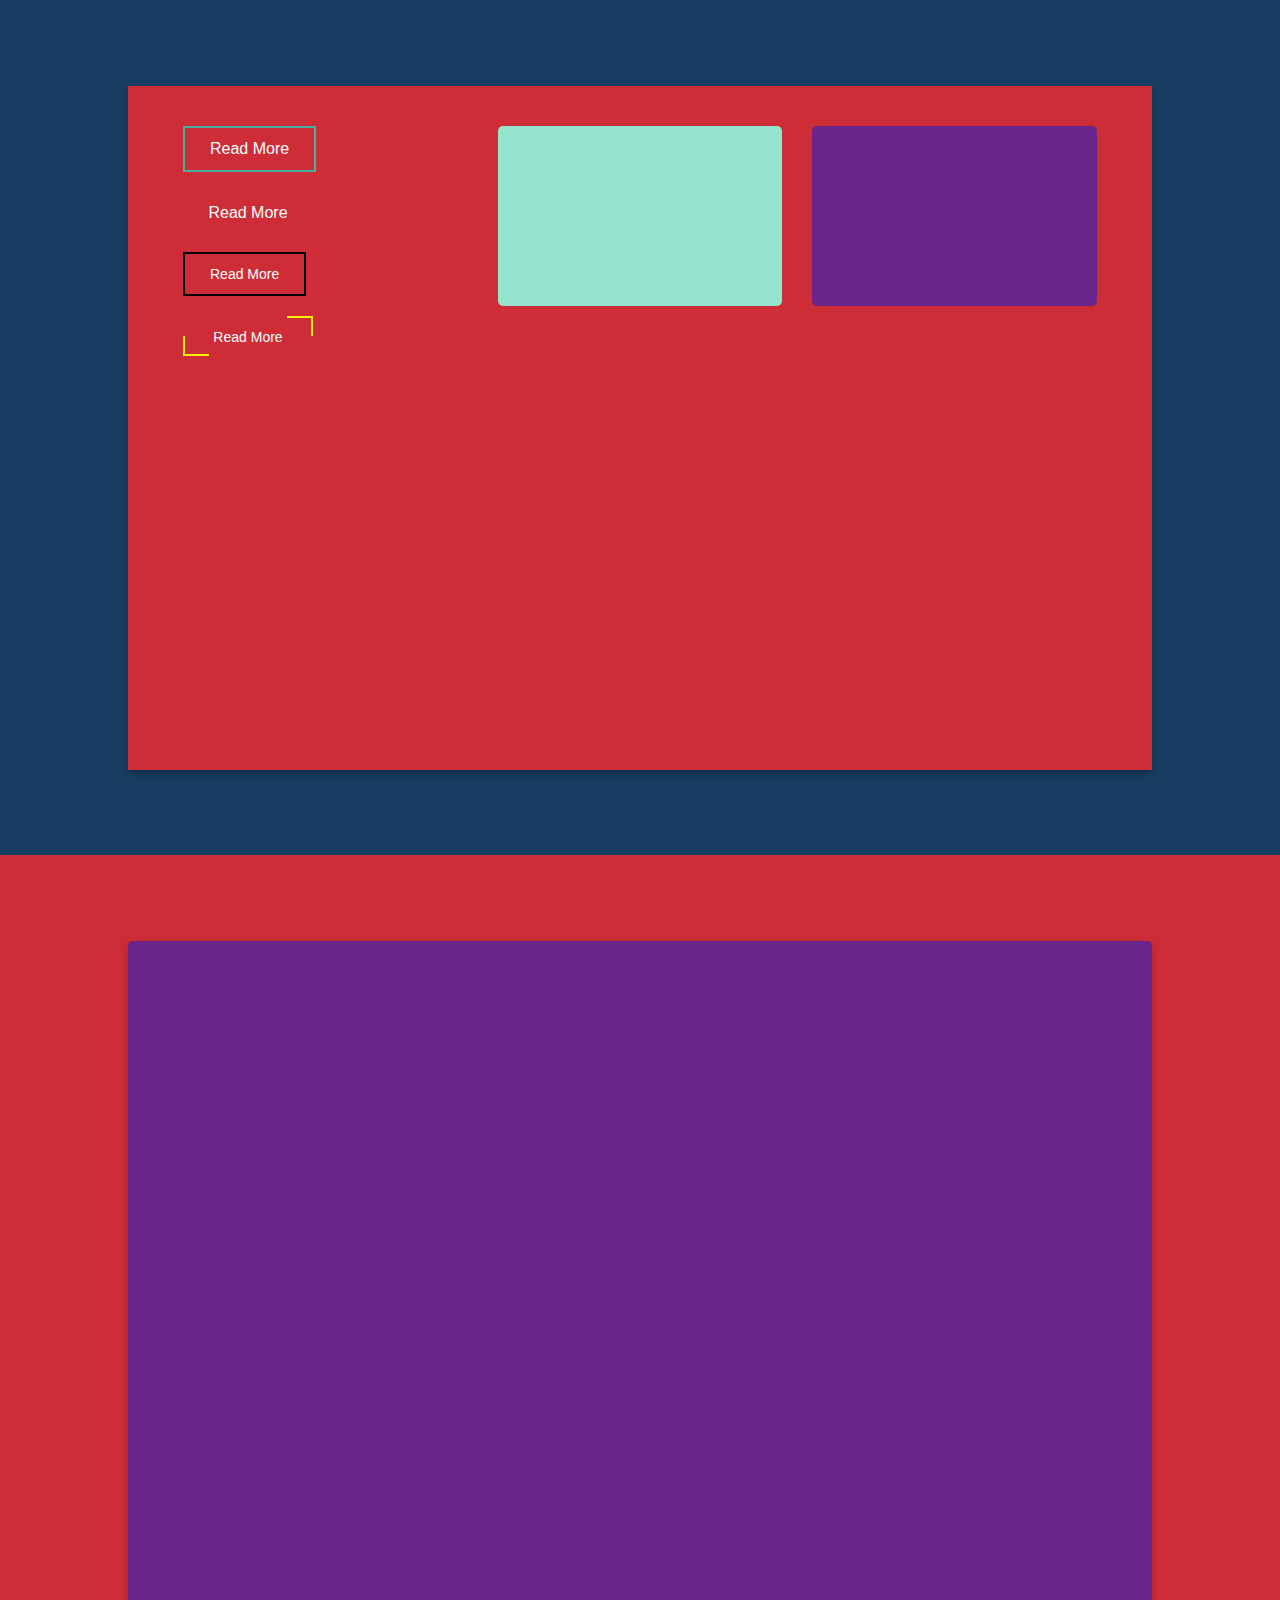
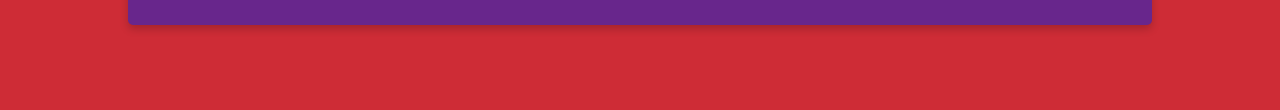
<file: index.html>
<!DOCTYPE html>
<html lang="en">
<head>
	<meta charset="UTF-8">
	<title>Govnet Test</title>
    <link rel="stylesheet" href="style.css">
    <!-- Latest compiled and minified CSS -->
<link rel="stylesheet" href="https://maxcdn.bootstrapcdn.com/bootstrap/3.3.7/css/bootstrap.min.css" integrity="sha384-BVYiiSIFeK1dGmJRAkycuHAHRg32OmUcww7on3RYdg4Va+PmSTsz/K68vbdEjh4u" crossorigin="anonymous">
</head>

<body>
	<div id="container">
		<div class="inside1">
		    <div class="col-md-4">
		          <button class="custom-btn btn-1 grow">Read More</button><br><br>
		          <button class="custom-btn btn-2"><span>Read More</span></button><br><br>
		          <button class="custom-btn btn-3">Read More</button><br><br>
		          <button class="custom-btn btn-4"><span>Read More</span></button>
		          
		    </div>

		    <div class="col-md-4 ">
		        <div class="inside1-2 grow teal"></div>
		    </div>
		    <div class="col-md-4">
		       <div class="inside1-2 shrink purple"></div>
		    </div>
			
		</div>
	</div>
	<div id="container2" class="">
		<div class="inside2"></div>
	</div>
</body>
</html>
</file>
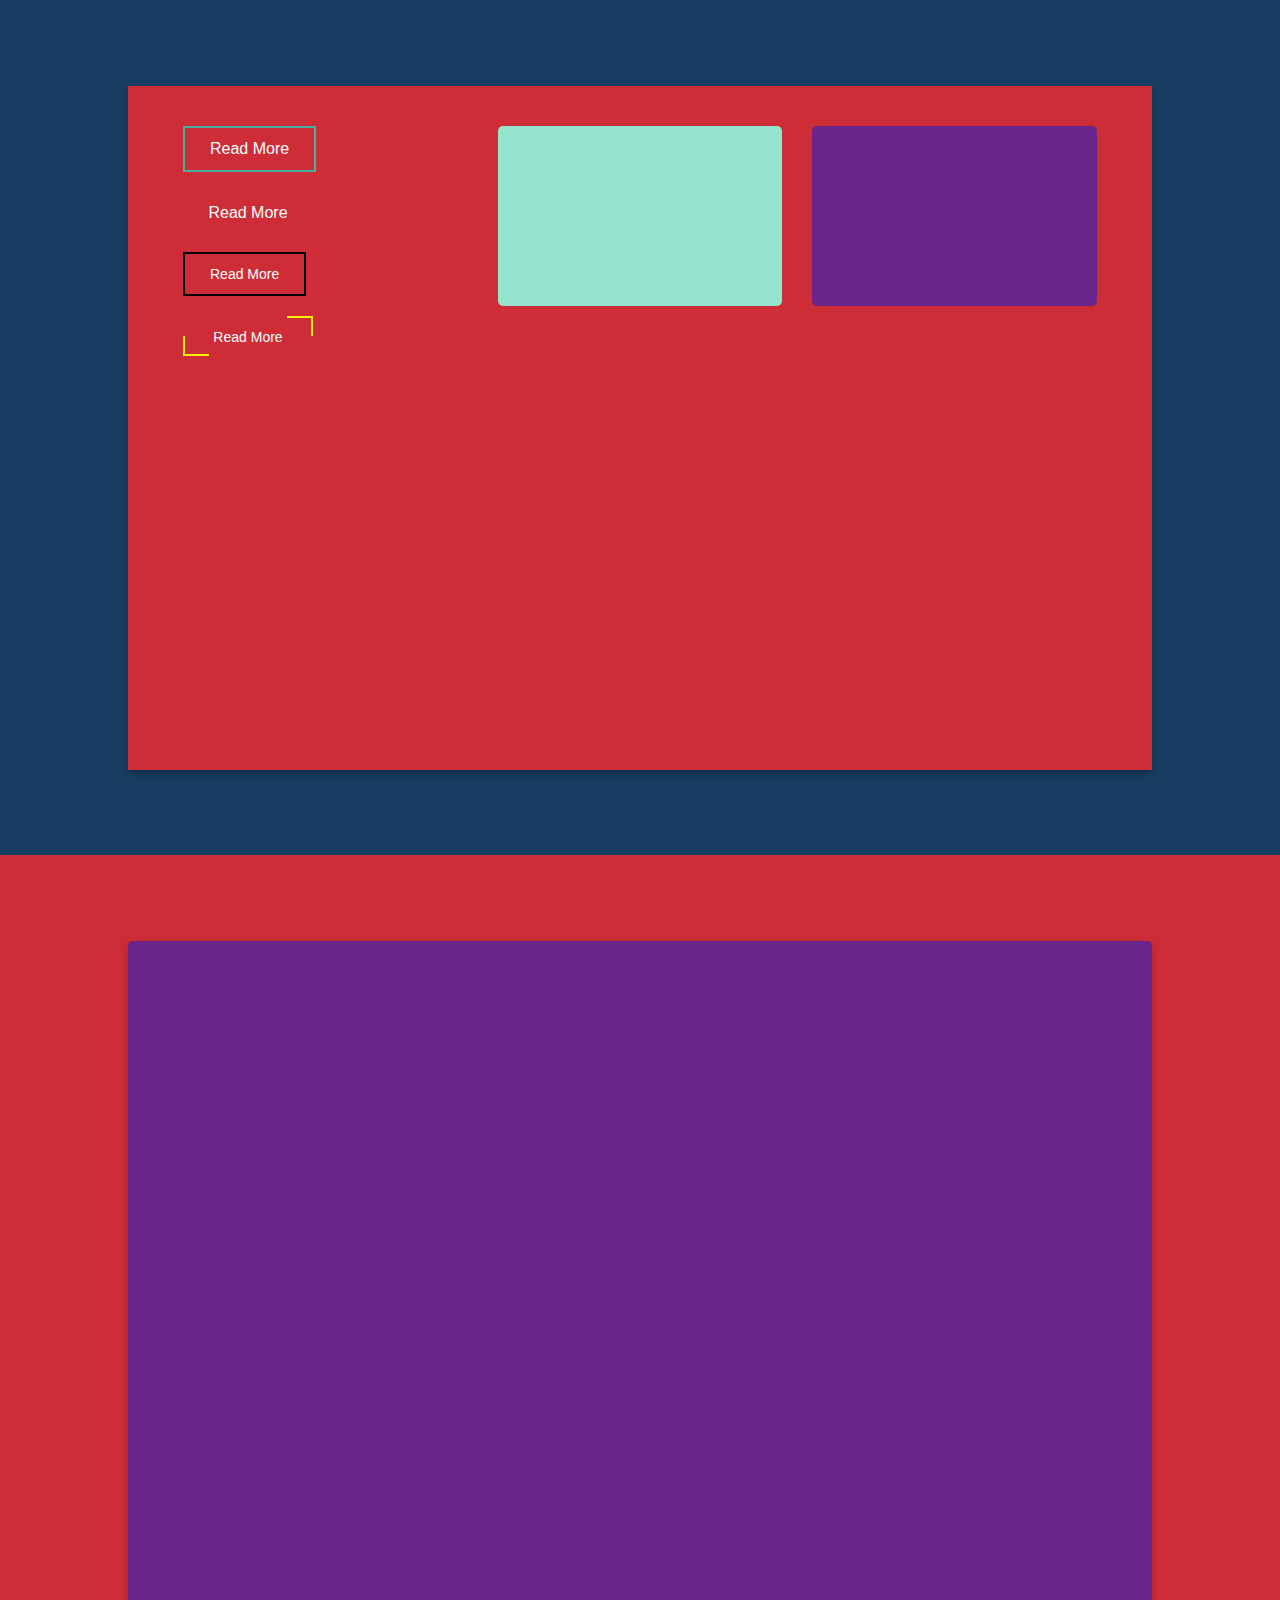
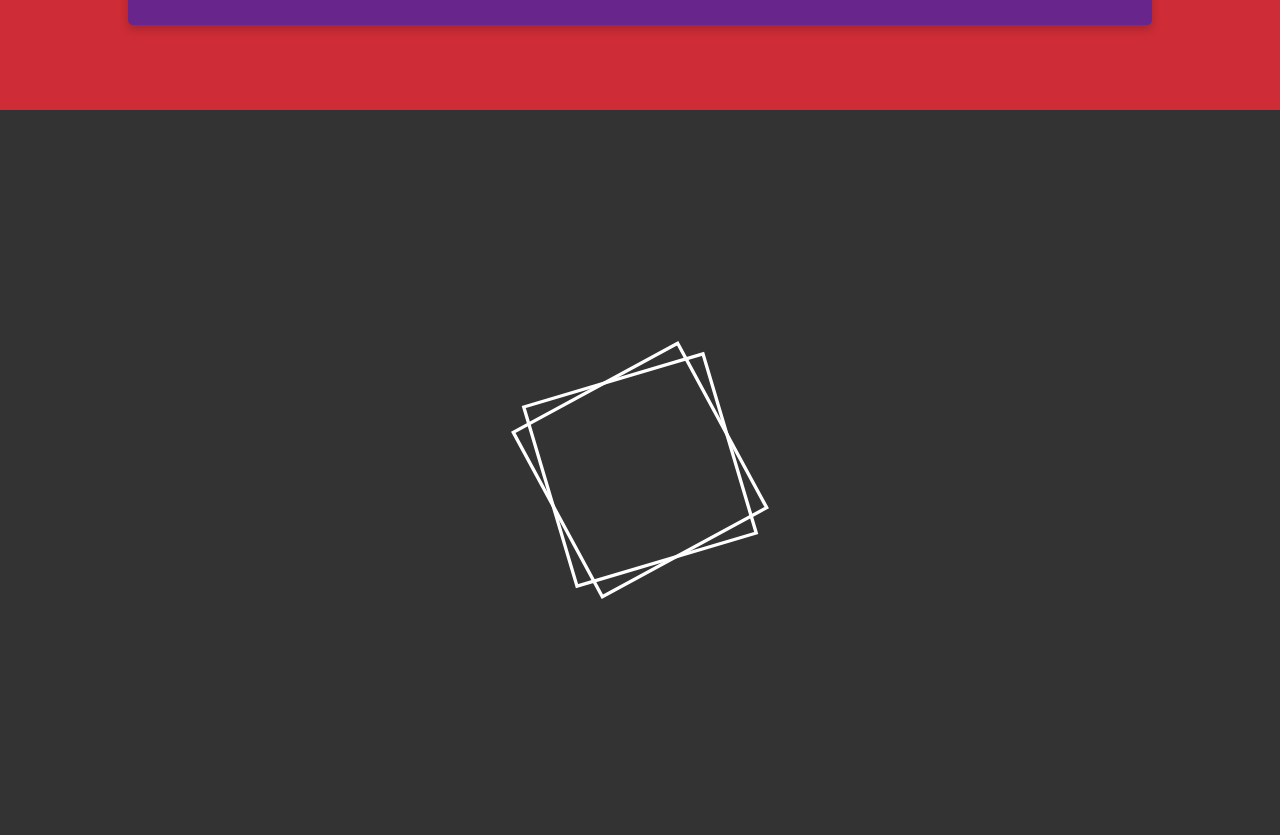
<file: Bodymovin Demo/index.html>
<!DOCTYPE html>
<html lang="en">
<head>
	<meta charset="UTF-8">
	<title>Govnet Test</title>
    <link rel="stylesheet" href="style.css">
    <!-- Latest compiled and minified CSS -->
<link rel="stylesheet" href="https://maxcdn.bootstrapcdn.com/bootstrap/3.3.7/css/bootstrap.min.css" integrity="sha384-BVYiiSIFeK1dGmJRAkycuHAHRg32OmUcww7on3RYdg4Va+PmSTsz/K68vbdEjh4u" crossorigin="anonymous">
     <script src="js/bodymovin.min.js"></script>

     <style>#bodymovin{
            background-color:#333333;
            width:100%;
            height:100%;
            display:block;
            overflow: hidden;
            transform: translate3d(0,0,0);
            margin: auto;
            opacity: 1;
        }</style>

</head>

<body>
	<div id="container">
		<div class="inside1">
		    <div class="col-md-4">
		          <button class="custom-btn btn-1 grow">Read More</button><br><br>
		          <button class="custom-btn btn-2"><span>Read More</span></button><br><br>
		          <button class="custom-btn btn-3">Read More</button><br><br>
		          <button class="custom-btn btn-4"><span>Read More</span></button>
		          
		    </div>

		    <div class="col-md-4 ">
		        <div class="inside1-2 grow teal"></div>
		    </div>
		    <div class="col-md-4">
		       <div class="inside1-2 shrink purple"></div>
		    </div>
			
		</div>
	</div>
	<div id="container2" class="">
		<div class="inside2" id="">
			
		</div>
	</div>

	<div id="bodymovin" class="">
		
	</div>


	<script>

     var anim;
    var animData = {
        container: document.getElementById('bodymovin'),
        renderer: 'svg',
        loop: true,
        autoplay: true,
        autoloadSegments: true,
        rendererSettings: {
        progressiveLoad:false
        },
        path: 'data.json'
    };
    anim = bodymovin.loadAnimation(animData);
</script>
</body>
</html>
</file>
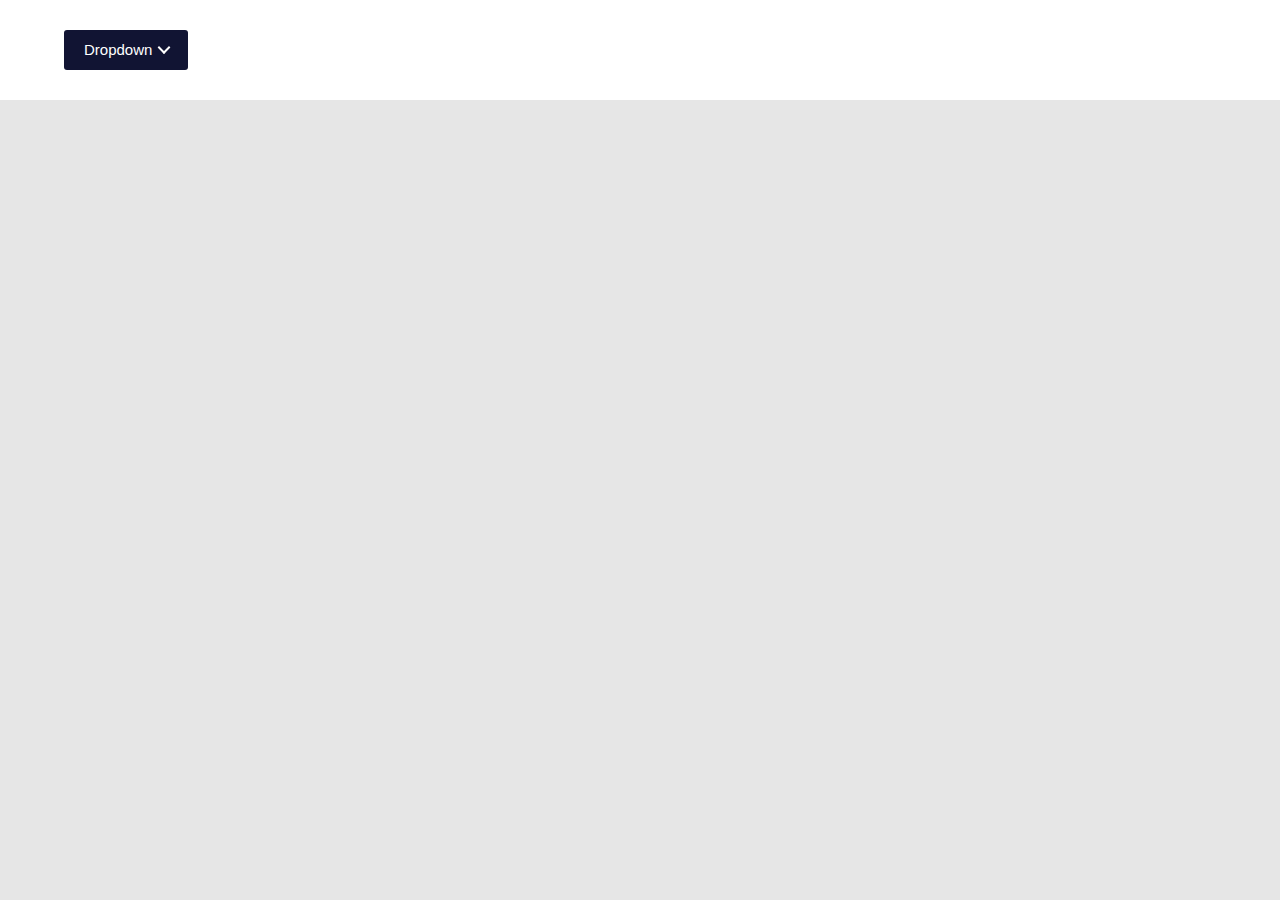
<file: mega-dropdown/index.html>
<!doctype html>
<html lang="en" class="no-js">
<head>
	<meta charset="UTF-8">
	<meta name="viewport" content="width=device-width, initial-scale=1">

	<link rel="stylesheet" href="css/reset.css"> <!-- CSS reset -->
	<link rel="stylesheet" href="css/style.css"> <!-- Resource style -->
	<script src="js/modernizr.js"></script> <!-- Modernizr -->
  	
	<title>Mega Dropdown | CodyHouse</title>
</head>
<body>
	<header>
		<div class="cd-dropdown-wrapper">
			<a class="cd-dropdown-trigger" href="#0">Dropdown</a>
			<nav class="cd-dropdown">
				<h2>Title</h2>
				<a href="#0" class="cd-close">Close</a>
				<ul class="cd-dropdown-content">
					<li>
						<form class="cd-search">
							<input type="search" placeholder="Search...">
						</form>
					</li>
					<li class="has-children">
						<a href="http://codyhouse.co/?p=748">Clothing</a>

						<ul class="cd-secondary-dropdown is-hidden">
							<li class="go-back"><a href="#0">Menu</a></li>
							<li class="see-all"><a href="http://codyhouse.co/?p=748">All Clothing</a></li>
							<li class="has-children">
								<a href="http://codyhouse.co/?p=748">Accessories</a>

								<ul class="is-hidden">
									<li class="go-back"><a href="#0">Clothing</a></li>
									<li class="see-all"><a href="http://codyhouse.co/?p=748">All Accessories</a></li>
									<li class="has-children">
										<a href="#0">Beanies</a>

										<ul class="is-hidden">
											<li class="go-back"><a href="#0">Accessories</a></li>
											<li class="see-all"><a href="http://codyhouse.co/?p=748">All Benies</a></li>
											<li><a href="http://codyhouse.co/?p=748">Caps &amp; Hats</a></li>
											<li><a href="http://codyhouse.co/?p=748">Gifts</a></li>
											<li><a href="http://codyhouse.co/?p=748">Scarves &amp; Snoods</a></li>
										</ul>
									</li>
									<li class="has-children">
										<a href="#0">Caps &amp; Hats</a>

										<ul class="is-hidden">
											<li class="go-back"><a href="#0">Accessories</a></li>
											<li class="see-all"><a href="http://codyhouse.co/?p=748">All Caps &amp; Hats</a></li>
											<li><a href="http://codyhouse.co/?p=748">Beanies</a></li>
											<li><a href="http://codyhouse.co/?p=748">Caps</a></li>
											<li><a href="http://codyhouse.co/?p=748">Hats</a></li>
										</ul>
									</li>
									<li><a href="http://codyhouse.co/?p=748">Glasses</a></li>
									<li><a href="http://codyhouse.co/?p=748">Gloves</a></li>
									<li><a href="http://codyhouse.co/?p=748">Jewellery</a></li>
									<li><a href="http://codyhouse.co/?p=748">Scarves</a></li>
								</ul>
							</li>

							<li class="has-children">
								<a href="http://codyhouse.co/?p=748">Bottoms</a>

								<ul class="is-hidden">
									<li class="go-back"><a href="#0">Clothing</a></li>
									<li class="see-all"><a href="http://codyhouse.co/?p=748">All Bottoms</a></li>
									<li><a href="http://codyhouse.co/?p=748">Casual Trousers</a></li>
									<li class="has-children">
										<a href="#0">Jeans</a>

										<ul class="is-hidden">
											<li class="go-back"><a href="#0">Bottoms</a></li>
											<li class="see-all"><a href="http://codyhouse.co/?p=748">All Jeans</a></li>
											<li><a href="http://codyhouse.co/?p=748">Ripped</a></li>
											<li><a href="http://codyhouse.co/?p=748">Skinny</a></li>
											<li><a href="http://codyhouse.co/?p=748">Slim</a></li>
											<li><a href="http://codyhouse.co/?p=748">Straight</a></li>
										</ul>
									</li>
									<li><a href="#0">Leggings</a></li>
									<li><a href="#0">Shorts</a></li>
								</ul>
							</li>

							<li class="has-children">
								<a href="http://codyhouse.co/?p=748">Jackets</a>

								<ul class="is-hidden">
									<li class="go-back"><a href="#0">Clothing</a></li>
									<li class="see-all"><a href="http://codyhouse.co/?p=748">All Jackets</a></li>
									<li><a href="http://codyhouse.co/?p=748">Blazers</a></li>
									<li><a href="http://codyhouse.co/?p=748">Bomber jackets</a></li>
									<li><a href="http://codyhouse.co/?p=748">Denim Jackets</a></li>
									<li><a href="http://codyhouse.co/?p=748">Duffle Coats</a></li>
									<li><a href="http://codyhouse.co/?p=748">Leather Jackets</a></li>
									<li><a href="http://codyhouse.co/?p=748">Parkas</a></li>
								</ul>
							</li>

							<li class="has-children">
								<a href="http://codyhouse.co/?p=748">Tops</a>

								<ul class="is-hidden">
									<li class="go-back"><a href="#0">Clothing</a></li>
									<li class="see-all"><a href="http://codyhouse.co/?p=748">All Tops</a></li>
									<li><a href="http://codyhouse.co/?p=748">Cardigans</a></li>
									<li><a href="http://codyhouse.co/?p=748">Coats</a></li>
									<li><a href="http://codyhouse.co/?p=748">Polo Shirts</a></li>
									<li><a href="http://codyhouse.co/?p=748">Shirts</a></li>
									<li class="has-children">
										<a href="#0">T-Shirts</a>

										<ul class="is-hidden">
											<li class="go-back"><a href="#0">Tops</a></li>
											<li class="see-all"><a href="http://codyhouse.co/?p=748">All T-shirts</a></li>
											<li><a href="http://codyhouse.co/?p=748">Plain</a></li>
											<li><a href="http://codyhouse.co/?p=748">Print</a></li>
											<li><a href="http://codyhouse.co/?p=748">Striped</a></li>
											<li><a href="http://codyhouse.co/?p=748">Long sleeved</a></li>
										</ul>
									</li>
									<li><a href="http://codyhouse.co/?p=748">Vests</a></li>
								</ul>
							</li>
						</ul> <!-- .cd-secondary-dropdown -->
					</li> <!-- .has-children -->

					<li class="has-children">
						<a href="http://codyhouse.co/?p=748">Gallery</a>

						<ul class="cd-dropdown-gallery is-hidden">
							<li class="go-back"><a href="#0">Menu</a></li>
							<li class="see-all"><a href="http://codyhouse.co/?p=748">Browse Gallery</a></li>
							<li>
								<a class="cd-dropdown-item" href="http://codyhouse.co/?p=748">
									<img src="img/img.png" alt="Product Image">
									<h3>Product #1</h3>
								</a>
							</li>

							<li>
								<a class="cd-dropdown-item" href="http://codyhouse.co/?p=748">
									<img src="img/img.png" alt="Product Image">
									<h3>Product #2</h3>
								</a>
							</li>

							<li>
								<a class="cd-dropdown-item" href="http://codyhouse.co/?p=748">
									<img src="img/img.png" alt="Product Image">
									<h3>Product #3</h3>
								</a>
							</li>

							<li>
								<a class="cd-dropdown-item" href="http://codyhouse.co/?p=748">
									<img src="img/img.png" alt="Product Image">
									<h3>Product #4</h3>
								</a>
							</li>
						</ul> <!-- .cd-dropdown-gallery -->
					</li> <!-- .has-children -->

					<li class="has-children">
						<a href="http://codyhouse.co/?p=748">Services</a>
						<ul class="cd-dropdown-icons is-hidden">
							<li class="go-back"><a href="#0">Menu</a></li>
							<li class="see-all"><a href="http://codyhouse.co/?p=748">Browse Services</a></li>
							<li>
								<a class="cd-dropdown-item item-1" href="http://codyhouse.co/?p=748">
									<h3>Service #1</h3>
									<p>This is the item description</p>
								</a>
							</li>

							<li>
								<a class="cd-dropdown-item item-2" href="http://codyhouse.co/?p=748">
									<h3>Service #2</h3>
									<p>This is the item description</p>
								</a>
							</li>

							<li>
								<a class="cd-dropdown-item item-3" href="http://codyhouse.co/?p=748">
									<h3>Service #3</h3>
									<p>This is the item description</p>
								</a>
							</li>

							<li>
								<a class="cd-dropdown-item item-4" href="http://codyhouse.co/?p=748">
									<h3>Service #4</h3>
									<p>This is the item description</p>
								</a>
							</li>

							<li>
								<a class="cd-dropdown-item item-5" href="http://codyhouse.co/?p=748">
									<h3>Service #5</h3>
									<p>This is the item description</p>
								</a>
							</li>

							<li>
								<a class="cd-dropdown-item item-6" href="http://codyhouse.co/?p=748">
									<h3>Service #6</h3>
									<p>This is the item description</p>
								</a>
							</li>

							<li>
								<a class="cd-dropdown-item item-7" href="http://codyhouse.co/?p=748">
									<h3>Service #7</h3>
									<p>This is the item description</p>
								</a>
							</li>

							<li>
								<a class="cd-dropdown-item item-8" href="http://codyhouse.co/?p=748">
									<h3>Service #8</h3>
									<p>This is the item description</p>
								</a>
							</li>

							<li>
								<a class="cd-dropdown-item item-9" href="http://codyhouse.co/?p=748">
									<h3>Service #9</h3>
									<p>This is the item description</p>
								</a>
							</li>

							<li>
								<a class="cd-dropdown-item item-10" href="http://codyhouse.co/?p=748">
									<h3>Service #10</h3>
									<p>This is the item description</p>
								</a>
							</li>

							<li>
								<a class="cd-dropdown-item item-11" href="http://codyhouse.co/?p=748">
									<h3>Service #11</h3>
									<p>This is the item description</p>
								</a>
							</li>

							<li>
								<a class="cd-dropdown-item item-12" href="http://codyhouse.co/?p=748">
									<h3>Service #12</h3>
									<p>This is the item description</p>
								</a>
							</li>

						</ul> <!-- .cd-dropdown-icons -->
					</li> <!-- .has-children -->

					<li class="cd-divider">Divider</li>

					<li><a href="http://codyhouse.co/?p=748">Page 1</a></li>
					<li><a href="http://codyhouse.co/?p=748">Page 2</a></li>
					<li><a href="http://codyhouse.co/?p=748">Page 3</a></li>
				</ul> <!-- .cd-dropdown-content -->
			</nav> <!-- .cd-dropdown -->
		</div> <!-- .cd-dropdown-wrapper -->
	</header>

	<main class="cd-main-content">
		<!-- your content here -->
	</main>
	
<script src="js/jquery-2.1.1.js"></script>
<script src="js/jquery.menu-aim.js"></script> <!-- menu aim -->
<script src="js/main.js"></script> <!-- Resource jQuery -->
</body>
</html>
</file>
<file: style.css>
body, html{
			  margin:0;
			  /*width:100%;
			  height:100%;*/
			  background-color:#333;
				}

		    .purple{
              background-color: #68268c;
			}
			.teal{
				background-color: #96e4ce;
			}

			#container{
			  width: 100vw;
			  height:95vh;
			  overflow: hidden;
			  cursor: pointer;
			  background-color:#183f63;
			  position: relative;

			}
			#container2{
			    width: 100vw;
			  height:95vh;
			  overflow: hidden;
			  cursor: pointer;
			  background-color:#ce2c36;
			  position: relative;
			}
			.inside1{
				width: 80%;
				height: 80%;
				background-color: #ce2c36;
				position: absolute;
				  top: 50%;
				  left: 50%;
				  transform: translate(-50%, -50%);
				  padding:40px;
				  box-shadow: 0 4px 8px 0 rgba(0,0,0,0.3);
                 transition: 0.3s;
			}
			.inside1-2{
				text-align: center;
				height: 20vh;
				border-radius: 5px;
			}
			
			.inside2{
				width: 80%;
				height: 80%;
				background-color: #68268c;
				position: absolute;
				  top: 50%;
				  left: 50%;
				  transform: translate(-50%, -50%);
				  box-shadow: 0 4px 8px 0 rgba(0,0,0,0.2);
               transition: 0.3s;
               border-radius: 5px;
			}


		


           .grow { transition: all .2s ease-in-out; }
           .grow:hover { transform: scale(1.1); }
           .shrink { transition: all .2s ease-in-out; }
           .shrink:hover{transform: scale(0.9); }


          .btn_ctn{
				position: absolute;
				  top: 50%;
				  left: 50%;
				  transform: translate(-50%, -50%);
			}










	       
			.custom-btn {
				  padding: 10px 25px;
				  font-family: 'Roboto', sans-serif;
				  font-weight: 500;
				  background: transparent;
				  outline: none !important;
				  cursor: pointer;
				  transition: all 0.3s ease;
				  position: relative;
				  display: inline-block;
				  color: #fff;
				}

				.btn-2 {
				  width: 130px;
				  height: 40px;
				  line-height: 42px;
				  padding: 0;
				  border: none;
				}
				.btn-2 span {
				  position: relative;
				  display: block;
				  width: 100%;
				  height: 100%;
				  font-size: 16px;
				}
				.btn-2:before, .btn-2:after {
				  position: absolute;
				  content: "";
				  right: 0;
				  top: 0;
				  background: #0c2044;
				  transition: all 0.3s ease;
				}
				.btn-2:before {
				  height: 0%;
				  width: 2px;
				}
				.btn-2:after {
				  width: 0%;
				  height: 2px;
				}
				.btn-2:hover:before {height: 100%;}
				.btn-2:hover:after {width: 100%;}
				.btn-2 span:before, .btn-2 span:after {
				  position: absolute;
				  content: "";
				  left: 0;
				  bottom: 0;
				  background: #0c2044;
				  transition: all 0.3s ease;
				}
				.btn-2 span:before {
				  width: 2px;
				  height: 0%;
				}
				.btn-2 span:after {
				  width: 0%;
				  height: 2px;
				}
				.btn-2 span:hover:before {height: 100%;}
				.btn-2 span:hover:after {width: 100%;}

				.btn-1 {border: 2.5px solid #45b19e;font-size: 16px; transition: all 0.5s ease;}
				.btn-1:hover {
				  background: #45b19e;
				  color: #fff;
				}
				.btn-1:active {top: 2px;}


				/**** BTN No. 4 ****/
					.btn-4 {
					  width: 130px;
					  height: 40px;
					  line-height: 42px;
					  padding: 0;
					  border: none;
					}
					.btn-4 span {
					  position: relative;
					  display: block;
					  width: 100%;
					  height: 100%;
					}
					.btn-4:before, .btn-4:after {
					  position: absolute;
					  content: "";
					  right: 0;
					  top: 0;
					  background: #fff200;
					  transition: all 0.3s ease;
					}
					.btn-4:before {
					  height: 50%;
					  width: 2px;
					}
					.btn-4:after {
					  width: 20%;
					  height: 2px;
					}
					.btn-4:hover:before {height: 100%;}
					.btn-4:hover:after {width: 100%;}
					.btn-4 span:before, .btn-4 span:after {
					  position: absolute;
					  content: "";
					  left: 0;
					  bottom: 0;
					  background: #fff200;
					  transition: all 0.3s ease;
					}
					.btn-4 span:before {
					  width: 2px;
					  height: 50%;
					}
					.btn-4 span:after {
					  width: 20%;
					  height: 2px;
					}
					.btn-4 span:hover:before {height: 100%;}
					.btn-4 span:hover:after {width: 100%;}


					.btn-3 {
					  border: 2px solid #000;
					  z-index: 1;
					}
					.btn-3:after {
					  position: absolute;
					  content: "";
					  width: 100%;
					  height: 0;
					  bottom: 0;
					  left: 0;
					  z-index: -1;
					  background: #4745d1;
					  transition: all 0.3s ease;
					}
					.btn-3:hover {
					  color: #fff;
					}
					.btn-3:hover:after {
					  top: 0;
					  height: 100%;
					}
					.btn-3:active {top: 2px;}
</file>
<file: Bodymovin Demo/style.css>
body, html{
			  margin:0;
			  /*width:100%;
			  height:100%;*/
			  background-color:#333;
				}

		    .purple{
              background-color: #68268c;
			}
			.teal{
				background-color: #96e4ce;
			}

			#container{
			  width: 100vw;
			  height:95vh;
			  overflow: hidden;
			  cursor: pointer;
			  background-color:#183f63;
			  position: relative;

			}
			#container2{
			    width: 100vw;
			  height:95vh;
			  overflow: hidden;
			  cursor: pointer;
			  background-color:#ce2c36;
			  position: relative;
			}
			.inside1{
				width: 80%;
				height: 80%;
				background-color: #ce2c36;
				position: absolute;
				  top: 50%;
				  left: 50%;
				  transform: translate(-50%, -50%);
				  padding:40px;
				  box-shadow: 0 4px 8px 0 rgba(0,0,0,0.3);
                 transition: 0.3s;
			}
			.inside1-2{
				text-align: center;
				height: 20vh;
				border-radius: 5px;
			}
			
			.inside2{
				width: 80%;
				height: 80%;
				background-color: #68268c;
				position: absolute;
				  top: 50%;
				  left: 50%;
				  transform: translate(-50%, -50%);
				  box-shadow: 0 4px 8px 0 rgba(0,0,0,0.2);
               transition: 0.3s;
               border-radius: 5px;
			}


		


           .grow { transition: all .2s ease-in-out; }
           .grow:hover { transform: scale(1.1); }
           .shrink { transition: all .2s ease-in-out; }
           .shrink:hover{transform: scale(0.9); }


          .btn_ctn{
				position: absolute;
				  top: 50%;
				  left: 50%;
				  transform: translate(-50%, -50%);
			}










	       
			.custom-btn {
				  padding: 10px 25px;
				  font-family: 'Roboto', sans-serif;
				  font-weight: 500;
				  background: transparent;
				  outline: none !important;
				  cursor: pointer;
				  transition: all 0.3s ease;
				  position: relative;
				  display: inline-block;
				  color: #fff;
				}

				.btn-2 {
				  width: 130px;
				  height: 40px;
				  line-height: 42px;
				  padding: 0;
				  border: none;
				}
				.btn-2 span {
				  position: relative;
				  display: block;
				  width: 100%;
				  height: 100%;
				  font-size: 16px;
				}
				.btn-2:before, .btn-2:after {
				  position: absolute;
				  content: "";
				  right: 0;
				  top: 0;
				  background: #0c2044;
				  transition: all 0.3s ease;
				}
				.btn-2:before {
				  height: 0%;
				  width: 2px;
				}
				.btn-2:after {
				  width: 0%;
				  height: 2px;
				}
				.btn-2:hover:before {height: 100%;}
				.btn-2:hover:after {width: 100%;}
				.btn-2 span:before, .btn-2 span:after {
				  position: absolute;
				  content: "";
				  left: 0;
				  bottom: 0;
				  background: #0c2044;
				  transition: all 0.3s ease;
				}
				.btn-2 span:before {
				  width: 2px;
				  height: 0%;
				}
				.btn-2 span:after {
				  width: 0%;
				  height: 2px;
				}
				.btn-2 span:hover:before {height: 100%;}
				.btn-2 span:hover:after {width: 100%;}

				.btn-1 {border: 2.5px solid #45b19e;font-size: 16px; transition: all 0.5s ease;}
				.btn-1:hover {
				  background: #45b19e;
				  color: #fff;
				}
				.btn-1:active {top: 2px;}


				/**** BTN No. 4 ****/
					.btn-4 {
					  width: 130px;
					  height: 40px;
					  line-height: 42px;
					  padding: 0;
					  border: none;
					}
					.btn-4 span {
					  position: relative;
					  display: block;
					  width: 100%;
					  height: 100%;
					}
					.btn-4:before, .btn-4:after {
					  position: absolute;
					  content: "";
					  right: 0;
					  top: 0;
					  background: #fff200;
					  transition: all 0.3s ease;
					}
					.btn-4:before {
					  height: 50%;
					  width: 2px;
					}
					.btn-4:after {
					  width: 20%;
					  height: 2px;
					}
					.btn-4:hover:before {height: 100%;}
					.btn-4:hover:after {width: 100%;}
					.btn-4 span:before, .btn-4 span:after {
					  position: absolute;
					  content: "";
					  left: 0;
					  bottom: 0;
					  background: #fff200;
					  transition: all 0.3s ease;
					}
					.btn-4 span:before {
					  width: 2px;
					  height: 50%;
					}
					.btn-4 span:after {
					  width: 20%;
					  height: 2px;
					}
					.btn-4 span:hover:before {height: 100%;}
					.btn-4 span:hover:after {width: 100%;}


					.btn-3 {
					  border: 2px solid #000;
					  z-index: 1;
					}
					.btn-3:after {
					  position: absolute;
					  content: "";
					  width: 100%;
					  height: 0;
					  bottom: 0;
					  left: 0;
					  z-index: -1;
					  background: #4745d1;
					  transition: all 0.3s ease;
					}
					.btn-3:hover {
					  color: #fff;
					}
					.btn-3:hover:after {
					  top: 0;
					  height: 100%;
					}
					.btn-3:active {top: 2px;}
</file>
<file: mega-dropdown/css/style.css>
@charset "UTF-8";
/* -------------------------------- 

Primary style

-------------------------------- */
*, *::after, *::before {
  box-sizing: border-box;
}

html {
  font-size: 62.5%;
}

body {
  font-size: 1.6rem;
  font-family: sans-serif;
  color: #111433;
  background-color: #ffffff;
}

a {
  color: #3f8654;
  text-decoration: none;
}

img {
  max-width: 100%;
}

input {
  font-family: sans-serif;
  font-size: 1.6rem;
}

/* remove “X” from search input field */
input[type="search"]::-webkit-search-decoration,
input[type="search"]::-webkit-search-cancel-button,
input[type="search"]::-webkit-search-results-button,
input[type="search"]::-webkit-search-results-decoration {
  display: none;
}

input[type=text]::-ms-clear {
  display: none;
  width: 0;
  height: 0;
}

input[type=text]::-ms-reveal {
  display: none;
  width: 0;
  height: 0;
}

/* -------------------------------- 

Main Components 

-------------------------------- */
header {
  height: 100px;
  background: #ffffff;
}

.cd-dropdown-wrapper {
  display: inline-block;
  position: relative;
  height: 40px;
  margin: 30px 0 0 5%;
  -webkit-font-smoothing: antialiased;
  -moz-osx-font-smoothing: grayscale;
}

.cd-dropdown-trigger {
  display: block;
  position: relative;
  padding: 0 36px 0 20px;
  line-height: 40px;
  background-color: #111433;
  color: #ffffff;
  border-radius: 3px;
}
.no-touch .cd-dropdown-trigger:hover {
  background-color: #171b46;
}
.cd-dropdown-trigger::before, .cd-dropdown-trigger::after {
  /* this is the arrow inside the dropdown trigger*/
  content: '';
  position: absolute;
  top: 50%;
  margin-top: -1px;
  height: 2px;
  width: 9px;
  background: #ffffff;
  -webkit-backface-visibility: hidden;
  backface-visibility: hidden;
  -webkit-transition: width 0.3s, -webkit-transform 0.3s;
  -moz-transition: width 0.3s, -moz-transform 0.3s;
  transition: width 0.3s, transform 0.3s;
}
.cd-dropdown-trigger::before {
  right: 22px;
  -webkit-transform: rotate(45deg);
  -moz-transform: rotate(45deg);
  -ms-transform: rotate(45deg);
  -o-transform: rotate(45deg);
  transform: rotate(45deg);
}
.cd-dropdown-trigger::after {
  right: 17px;
  -webkit-transform: rotate(-45deg);
  -moz-transform: rotate(-45deg);
  -ms-transform: rotate(-45deg);
  -o-transform: rotate(-45deg);
  transform: rotate(-45deg);
}
@media only screen and (min-width: 1024px) {
  .cd-dropdown-trigger {
    font-size: 1.5rem;
  }
  .cd-dropdown-trigger.dropdown-is-active {
    background-color: #3f8654;
  }
  .no-touch .cd-dropdown-trigger.dropdown-is-active:hover {
    background-color: #47975f;
  }
  .cd-dropdown-trigger.dropdown-is-active::before, .cd-dropdown-trigger.dropdown-is-active::after {
    /* transform the arrow into a 'X' */
    width: 14px;
  }
  .cd-dropdown-trigger.dropdown-is-active::before {
    /* transform the arrow into a 'X' */
    -webkit-transform: translateX(5px) rotate(-45deg);
    -moz-transform: translateX(5px) rotate(-45deg);
    -ms-transform: translateX(5px) rotate(-45deg);
    -o-transform: translateX(5px) rotate(-45deg);
    transform: translateX(5px) rotate(-45deg);
  }
  .cd-dropdown-trigger.dropdown-is-active::after {
    /* transform the arrow into a 'X' */
    -webkit-transform: rotate(45deg);
    -moz-transform: rotate(45deg);
    -ms-transform: rotate(45deg);
    -o-transform: rotate(45deg);
    transform: rotate(45deg);
  }
}

.cd-dropdown h2,
.cd-dropdown-content a,
.cd-dropdown-content ul a {
  height: 50px;
  line-height: 50px;
}
@media only screen and (min-width: 768px) {
  .cd-dropdown h2,
  .cd-dropdown-content a,
  .cd-dropdown-content ul a {
    height: 60px;
    line-height: 60px;
  }
}
@media only screen and (min-width: 1024px) {
  .cd-dropdown h2,
  .cd-dropdown-content a,
  .cd-dropdown-content ul a {
    height: 50px;
    line-height: 50px;
  }
}

.cd-dropdown h2,
.cd-dropdown-content a,
.cd-dropdown-content ul a,
.cd-dropdown-content .cd-divider {
  padding: 0 20px;
}

.cd-dropdown {
  position: fixed;
  z-index: 1;
  top: 0;
  left: 0;
  width: 100%;
  height: 100%;
  background-color: #111433;
  color: #ffffff;
  visibility: hidden;
  /* Force Hardware Acceleration */
  -webkit-backface-visibility: hidden;
  backface-visibility: hidden;
  -webkit-transform: translateZ(0);
  -moz-transform: translateZ(0);
  -ms-transform: translateZ(0);
  -o-transform: translateZ(0);
  transform: translateZ(0);
  -webkit-transform: translateY(-100%);
  -moz-transform: translateY(-100%);
  -ms-transform: translateY(-100%);
  -o-transform: translateY(-100%);
  transform: translateY(-100%);
  -webkit-transition: -webkit-transform 0.5s 0s, visibility 0s 0.5s;
  -moz-transition: -moz-transform 0.5s 0s, visibility 0s 0.5s;
  transition: transform 0.5s 0s, visibility 0s 0.5s;
}
.cd-dropdown h2 {
  /* dropdown title - mobile version only */
  position: relative;
  z-index: 1;
  color: #585a70;
  background-color: #111433;
  border-bottom: 1px solid #242643;
}
.cd-dropdown .cd-close {
  /* 'X' close icon - mobile version only */
  position: absolute;
  z-index: 1;
  right: 0;
  top: 0;
  height: 50px;
  width: 50px;
  /* image replacement */
  overflow: hidden;
  text-indent: 100%;
  white-space: nowrap;
  color: transparent;
}
.cd-dropdown .cd-close::after, .cd-dropdown .cd-close::before {
  /* this is the 'X' icon */
  content: '';
  position: absolute;
  left: 50%;
  top: 50%;
  bottom: auto;
  right: auto;
  -webkit-transform: translateX(-50%) translateY(-50%);
  -moz-transform: translateX(-50%) translateY(-50%);
  -ms-transform: translateX(-50%) translateY(-50%);
  -o-transform: translateX(-50%) translateY(-50%);
  transform: translateX(-50%) translateY(-50%);
  height: 20px;
  width: 2px;
  background-color: #ffffff;
}
.cd-dropdown .cd-close::after {
  -webkit-transform: translateX(-50%) translateY(-50%) rotate(45deg);
  -moz-transform: translateX(-50%) translateY(-50%) rotate(45deg);
  -ms-transform: translateX(-50%) translateY(-50%) rotate(45deg);
  -o-transform: translateX(-50%) translateY(-50%) rotate(45deg);
  transform: translateX(-50%) translateY(-50%) rotate(45deg);
}
.cd-dropdown .cd-close::before {
  -webkit-transform: translateX(-50%) translateY(-50%) rotate(-45deg);
  -moz-transform: translateX(-50%) translateY(-50%) rotate(-45deg);
  -ms-transform: translateX(-50%) translateY(-50%) rotate(-45deg);
  -o-transform: translateX(-50%) translateY(-50%) rotate(-45deg);
  transform: translateX(-50%) translateY(-50%) rotate(-45deg);
}
.cd-dropdown.dropdown-is-active {
  visibility: visible;
  -webkit-transform: translateY(0);
  -moz-transform: translateY(0);
  -ms-transform: translateY(0);
  -o-transform: translateY(0);
  transform: translateY(0);
  -webkit-transition: -webkit-transform 0.5s 0s, visibility 0s 0s;
  -moz-transition: -moz-transform 0.5s 0s, visibility 0s 0s;
  transition: transform 0.5s 0s, visibility 0s 0s;
}
@media only screen and (min-width: 768px) {
  .cd-dropdown .cd-close {
    top: 5px;
  }
}
@media only screen and (min-width: 1024px) {
  .cd-dropdown {
    position: absolute;
    top: calc(100% - 2px);
    /* reset style*/
    height: auto;
    width: auto;
    -webkit-transform: translateX(0);
    -moz-transform: translateX(0);
    -ms-transform: translateX(0);
    -o-transform: translateX(0);
    transform: translateX(0);
    background-color: #ffffff;
    color: #111433;
    box-shadow: 0 4px 12px rgba(0, 0, 0, 0.1);
    opacity: 0;
    -webkit-transform: translateY(30px);
    -moz-transform: translateY(30px);
    -ms-transform: translateY(30px);
    -o-transform: translateY(30px);
    transform: translateY(30px);
    -webkit-transition: opacity 0.3s 0s, visibility 0s 0.3s, -webkit-transform 0.3s 0s;
    -moz-transition: opacity 0.3s 0s, visibility 0s 0.3s, -moz-transform 0.3s 0s;
    transition: opacity 0.3s 0s, visibility 0s 0.3s, transform 0.3s 0s;
  }
  .open-to-left .cd-dropdown {
    /* use the .open-to-left class if you want to open the dropdown on the left */
    right: 0;
    left: auto;
  }
  .cd-dropdown h2, .cd-dropdown .cd-close {
    /* on desktop - hide title and 'X' */
    display: none;
  }
  .cd-dropdown.dropdown-is-active {
    opacity: 1;
    -webkit-transform: translateY(0);
    -moz-transform: translateY(0);
    -ms-transform: translateY(0);
    -o-transform: translateY(0);
    transform: translateY(0);
    -webkit-transition: opacity 0.3s 0s, visibility 0.3s 0s, -webkit-transform 0.3s 0s;
    -moz-transition: opacity 0.3s 0s, visibility 0.3s 0s, -moz-transform 0.3s 0s;
    transition: opacity 0.3s 0s, visibility 0.3s 0s, transform 0.3s 0s;
  }
}

.cd-dropdown-content, .cd-dropdown-content ul {
  position: absolute;
  top: 0;
  left: 0;
  width: 100%;
  height: 100%;
  overflow-x: hidden;
  overflow-y: auto;
  -webkit-transition: -webkit-transform 0.3s;
  -moz-transition: -moz-transform 0.3s;
  transition: transform 0.3s;
  padding-top: 50px;
}
.cd-dropdown-content a, .cd-dropdown-content ul a {
  display: block;
  color: #ffffff;
  /* truncate text with ellipsis if too long */
  overflow: hidden;
  text-overflow: ellipsis;
  white-space: nowrap;
  border-top-width: 1px;
  border-color: #242643;
  border-style: solid;
}
.cd-dropdown-content li:first-of-type > a, .cd-dropdown-content ul li:first-of-type > a {
  border-top-width: 0;
}
.cd-dropdown-content li:last-of-type > a, .cd-dropdown-content ul li:last-of-type > a {
  border-bottom-width: 1px;
}
.cd-dropdown-content .cd-divider, .cd-dropdown-content ul .cd-divider {
  padding-top: 10px;
  padding-bottom: 10px;
  background-color: #0b0e23;
  font-size: 1.1rem;
  font-weight: bold;
  letter-spacing: 1px;
  color: #585a70;
  text-transform: uppercase;
}
.cd-dropdown-content .cd-divider + li > a, .cd-dropdown-content ul .cd-divider + li > a {
  border-top-width: 0;
}
.cd-dropdown-content a, .cd-dropdown-content .cd-search, .cd-dropdown-content .cd-divider, .cd-dropdown-content ul a, .cd-dropdown-content ul .cd-search, .cd-dropdown-content ul .cd-divider {
  /* Force Hardware Acceleration */
  -webkit-transform: translateZ(0);
  -moz-transform: translateZ(0);
  -ms-transform: translateZ(0);
  -o-transform: translateZ(0);
  transform: translateZ(0);
  -webkit-backface-visibility: hidden;
  backface-visibility: hidden;
  -webkit-transition: opacity 0.3s, -webkit-transform 0.3s;
  -moz-transition: opacity 0.3s, -moz-transform 0.3s;
  transition: opacity 0.3s, transform 0.3s;
}
.cd-dropdown-content.is-hidden, .cd-dropdown-content ul.is-hidden {
  /* push the secondary dropdown items to the right */
  -webkit-transform: translateX(100%);
  -moz-transform: translateX(100%);
  -ms-transform: translateX(100%);
  -o-transform: translateX(100%);
  transform: translateX(100%);
}
.cd-dropdown-content.is-hidden > li > a, .cd-dropdown-content.is-hidden > li > .cd-search, .cd-dropdown-content.is-hidden > .cd-divider, .cd-dropdown-content.move-out > li > a, .cd-dropdown-content.move-out > li > .cd-search, .cd-dropdown-content.move-out > .cd-divider, .cd-dropdown-content ul.is-hidden > li > a, .cd-dropdown-content ul.is-hidden > li > .cd-search, .cd-dropdown-content ul.is-hidden > .cd-divider, .cd-dropdown-content ul.move-out > li > a, .cd-dropdown-content ul.move-out > li > .cd-search, .cd-dropdown-content ul.move-out > .cd-divider {
  /* lower down the dropdown items opacity - when secondary dropdown slides in or for dropdown items hidden on the right */
  opacity: 0;
}
.cd-dropdown-content.move-out > li > a, .cd-dropdown-content.move-out > li > .cd-search, .cd-dropdown-content.move-out > .cd-divider, .cd-dropdown-content ul.move-out > li > a, .cd-dropdown-content ul.move-out > li > .cd-search, .cd-dropdown-content ul.move-out > .cd-divider {
  /* push the dropdown items to the left when secondary dropdown slides in */
  -webkit-transform: translateX(-100%);
  -moz-transform: translateX(-100%);
  -ms-transform: translateX(-100%);
  -o-transform: translateX(-100%);
  transform: translateX(-100%);
}
.dropdown-is-active .cd-dropdown-content, .dropdown-is-active .cd-dropdown-content ul {
  -webkit-overflow-scrolling: touch;
}
@media only screen and (min-width: 768px) {
  .cd-dropdown-content, .cd-dropdown-content ul {
    padding-top: 60px;
  }
  .cd-dropdown-content a, .cd-dropdown-content ul a {
    font-size: 1.8rem;
  }
}
@media only screen and (min-width: 1024px) {
  .cd-dropdown-content, .cd-dropdown-content ul {
    padding-top: 0;
    overflow: visible;
  }
  .cd-dropdown-content a, .cd-dropdown-content ul a {
    color: #111433;
    height: 50px;
    line-height: 50px;
    font-size: 1.5rem;
    border-color: #ebebeb;
  }
  .cd-dropdown-content .cd-divider, .cd-dropdown-content ul .cd-divider {
    background-color: transparent;
    color: #b3b3b3;
    border-top: 1px solid #ebebeb;
  }
  .cd-dropdown-content .cd-divider + li > a, .cd-dropdown-content ul .cd-divider + li > a {
    border-top-width: 1px;
  }
  .cd-dropdown-content.is-hidden > li > a, .cd-dropdown-content.is-hidden > li > .cd-search, .cd-dropdown-content.is-hidden > .cd-divider, .cd-dropdown-content.move-out > li > a, .cd-dropdown-content.move-out > li > .cd-search, .cd-dropdown-content.move-out > .cd-divider, .cd-dropdown-content ul.is-hidden > li > a, .cd-dropdown-content ul.is-hidden > li > .cd-search, .cd-dropdown-content ul.is-hidden > .cd-divider, .cd-dropdown-content ul.move-out > li > a, .cd-dropdown-content ul.move-out > li > .cd-search, .cd-dropdown-content ul.move-out > .cd-divider {
    /* reset mobile style */
    opacity: 1;
  }
}

.cd-dropdown-content .see-all a {
  /* different style for the See all links */
  color: #3f8654;
}
.cd-dropdown-content .cd-dropdown-gallery .cd-dropdown-item, .cd-dropdown-content .cd-dropdown-icons .cd-dropdown-item {
  /* items with picture (or icon) and title */
  height: 80px;
  line-height: 80px;
}
.cd-dropdown-content .cd-dropdown-gallery .cd-dropdown-item h3, .cd-dropdown-content .cd-dropdown-icons .cd-dropdown-item h3 {
  /* truncate text with ellipsis if too long */
  overflow: hidden;
  text-overflow: ellipsis;
  white-space: nowrap;
}
.cd-dropdown-content .cd-dropdown-gallery .cd-dropdown-item {
  padding-left: 90px;
}
.cd-dropdown-content .cd-dropdown-gallery img {
  position: absolute;
  display: block;
  height: 40px;
  width: auto;
  left: 20px;
  top: 50%;
  margin-top: -20px;
}
.cd-dropdown-content .cd-dropdown-icons .cd-dropdown-item {
  padding-left: 75px;
  position: relative;
}
.cd-dropdown-content .cd-dropdown-icons .cd-dropdown-item p {
  color: #111433;
  font-size: 1.3rem;
  /* hide description on small devices */
  display: none;
}
.cd-dropdown-content .cd-dropdown-icons .cd-dropdown-item::before {
  /* item icon */
  content: '';
  display: block;
  position: absolute;
  left: 20px;
  top: 50%;
  margin-top: -20px;
  width: 40px;
  height: 40px;
  background-repeat: no-repeat;
  background-position: center center;
  background-size: 40px 40px;
}
.cd-dropdown-content .cd-dropdown-icons .cd-dropdown-item.item-1::before {
  background-image: url("../img/nucleo-icon-1.svg");
}
.cd-dropdown-content .cd-dropdown-icons .cd-dropdown-item.item-2::before {
  background-image: url("../img/nucleo-icon-2.svg");
}
.cd-dropdown-content .cd-dropdown-icons .cd-dropdown-item.item-3::before {
  background-image: url("../img/nucleo-icon-3.svg");
}
.cd-dropdown-content .cd-dropdown-icons .cd-dropdown-item.item-4::before {
  background-image: url("../img/nucleo-icon-4.svg");
}
.cd-dropdown-content .cd-dropdown-icons .cd-dropdown-item.item-5::before {
  background-image: url("../img/nucleo-icon-5.svg");
}
.cd-dropdown-content .cd-dropdown-icons .cd-dropdown-item.item-6::before {
  background-image: url("../img/nucleo-icon-6.svg");
}
.cd-dropdown-content .cd-dropdown-icons .cd-dropdown-item.item-7::before {
  background-image: url("../img/nucleo-icon-7.svg");
}
.cd-dropdown-content .cd-dropdown-icons .cd-dropdown-item.item-8::before {
  background-image: url("../img/nucleo-icon-8.svg");
}
.cd-dropdown-content .cd-dropdown-icons .cd-dropdown-item.item-9::before {
  background-image: url("../img/nucleo-icon-9.svg");
}
.cd-dropdown-content .cd-dropdown-icons .cd-dropdown-item.item-10::before {
  background-image: url("../img/nucleo-icon-10.svg");
}
.cd-dropdown-content .cd-dropdown-icons .cd-dropdown-item.item-11::before {
  background-image: url("../img/nucleo-icon-11.svg");
}
.cd-dropdown-content .cd-dropdown-icons .cd-dropdown-item.item-12::before {
  background-image: url("../img/nucleo-icon-12.svg");
}
@media only screen and (min-width: 1024px) {
  .cd-dropdown-content {
    /* reset mobile style */
    position: static;
    height: auto;
    width: 280px;
  }
  .cd-dropdown-content > li:last-of-type a {
    border-bottom: none;
  }
  .no-touch .cd-dropdown-content > li:not(.has-children) a:hover {
    color: #3f8654;
  }
  .cd-dropdown-content.move-out > li > a, .cd-dropdown-content.move-out > li > .cd-search, .cd-dropdown-content.move-out > .cd-divider {
    /* reset mobile style */
    -webkit-transform: translateX(0);
    -moz-transform: translateX(0);
    -ms-transform: translateX(0);
    -o-transform: translateX(0);
    transform: translateX(0);
    opacity: 1;
  }
  .cd-dropdown-content .cd-secondary-dropdown, .cd-dropdown-content .cd-dropdown-gallery, .cd-dropdown-content .cd-dropdown-icons {
    -webkit-transform: translateX(0);
    -moz-transform: translateX(0);
    -ms-transform: translateX(0);
    -o-transform: translateX(0);
    transform: translateX(0);
    left: 100%;
    height: auto;
    background-color: #ffffff;
    box-shadow: 0 2px 14px rgba(0, 0, 0, 0.1);
  }
  .cd-dropdown-content .cd-secondary-dropdown::after, .cd-dropdown-content .cd-dropdown-gallery::after, .cd-dropdown-content .cd-dropdown-icons::after {
    clear: both;
    content: "";
    display: table;
  }
  .open-to-left .cd-dropdown-content .cd-secondary-dropdown, .open-to-left .cd-dropdown-content .cd-dropdown-gallery, .open-to-left .cd-dropdown-content .cd-dropdown-icons {
    /* use the .open-to-left class if you want to open the dropdown on the left */
    left: auto;
    right: 100%;
  }
  .cd-dropdown-content .cd-secondary-dropdown.is-hidden, .cd-dropdown-content .cd-dropdown-gallery.is-hidden, .cd-dropdown-content .cd-dropdown-icons.is-hidden {
    /* reset mobile style */
    -webkit-transform: translateX(0);
    -moz-transform: translateX(0);
    -ms-transform: translateX(0);
    -o-transform: translateX(0);
    transform: translateX(0);
  }
  .cd-dropdown-content .cd-secondary-dropdown.fade-in, .cd-dropdown-content .cd-dropdown-gallery.fade-in, .cd-dropdown-content .cd-dropdown-icons.fade-in {
    /* animate secondary dropdown items when hovering over of of the .cd-dropdown-content list items */
    -webkit-animation: cd-fade-in 0.2s;
    -moz-animation: cd-fade-in 0.2s;
    animation: cd-fade-in 0.2s;
  }
  .cd-dropdown-content .cd-secondary-dropdown.fade-out, .cd-dropdown-content .cd-dropdown-gallery.fade-out, .cd-dropdown-content .cd-dropdown-icons.fade-out {
    /* animate secondary dropdown items when hovering over of of the .cd-dropdown-content list items */
    -webkit-animation: cd-fade-out 0.2s;
    -moz-animation: cd-fade-out 0.2s;
    animation: cd-fade-out 0.2s;
  }
  .cd-dropdown-content .cd-secondary-dropdown > .go-back, .cd-dropdown-content .cd-dropdown-gallery > .go-back, .cd-dropdown-content .cd-dropdown-icons > .go-back {
    display: none;
  }
  .cd-dropdown-content .cd-secondary-dropdown > .see-all, .cd-dropdown-content .cd-dropdown-gallery > .see-all, .cd-dropdown-content .cd-dropdown-icons > .see-all {
    position: absolute;
    bottom: 20px;
    height: 45px;
    text-align: center;
  }
  .cd-dropdown-content .cd-secondary-dropdown > .see-all a, .cd-dropdown-content .cd-dropdown-gallery > .see-all a, .cd-dropdown-content .cd-dropdown-icons > .see-all a {
    margin: 0;
    height: 100%;
    line-height: 45px;
    background: #ebebeb;
    pointer-events: auto;
    -webkit-transition: color 0.2s, background-color 0.2s;
    -moz-transition: color 0.2s, background-color 0.2s;
    transition: color 0.2s, background-color 0.2s;
  }
  .no-touch .cd-dropdown-content .cd-secondary-dropdown > .see-all a:hover, .no-touch .cd-dropdown-content .cd-dropdown-gallery > .see-all a:hover, .no-touch .cd-dropdown-content .cd-dropdown-icons > .see-all a:hover {
    color: #ffffff;
    background-color: #111433;
  }
  .cd-dropdown-content .cd-secondary-dropdown .cd-dropdown-item, .cd-dropdown-content .cd-secondary-dropdown a, .cd-dropdown-content .cd-dropdown-gallery .cd-dropdown-item, .cd-dropdown-content .cd-dropdown-gallery a, .cd-dropdown-content .cd-dropdown-icons .cd-dropdown-item, .cd-dropdown-content .cd-dropdown-icons a {
    border: none;
  }
  .cd-dropdown-content .cd-dropdown-gallery, .cd-dropdown-content .cd-dropdown-icons {
    padding: 20px 30px 100px;
  }
  .cd-dropdown-content .cd-dropdown-gallery > .see-all, .cd-dropdown-content .cd-dropdown-icons > .see-all {
    width: calc(100% - 60px);
  }
  .cd-dropdown-content .cd-dropdown-icons > li, .cd-dropdown-content .cd-secondary-dropdown > li {
    width: 50%;
    float: left;
  }
  .cd-dropdown-content .cd-secondary-dropdown {
    overflow: hidden;
    width: 550px;
    padding-bottom: 65px;
  }
  .cd-dropdown-content .cd-secondary-dropdown::before {
    /* this is the separation line in the middle of the .cd-secondary-dropdown element */
    position: absolute;
    content: '';
    top: 290px;
    left: 15px;
    height: 1px;
    width: 520px;
    background-color: #ebebeb;
  }
  .cd-dropdown-content .cd-secondary-dropdown > li > a {
    color: #3f8654;
    font-size: 1.6rem;
    margin-bottom: 10px;
    line-height: 30px;
    height: 30px;
    pointer-events: none;
  }
  .cd-dropdown-content .cd-secondary-dropdown > li > a::after, .cd-dropdown-content .cd-secondary-dropdown > li > a::before {
    /* hide the arrow */
    display: none;
  }
  .cd-dropdown-content .cd-secondary-dropdown.move-out > li > a {
    /* reset mobile style */
    -webkit-transform: translateX(0);
    -moz-transform: translateX(0);
    -ms-transform: translateX(0);
    -o-transform: translateX(0);
    transform: translateX(0);
  }
  .cd-dropdown-content .cd-secondary-dropdown > li {
    margin: 20px 0;
    border-right-width: 1px;
    border-color: #ebebeb;
    border-style: solid;
    padding: 0 30px;
    height: 250px;
  }
  .cd-dropdown-content .cd-secondary-dropdown > li:nth-of-type(2n) {
    border-right-width: 0;
  }
  .cd-dropdown-content .cd-secondary-dropdown > li > ul {
    /* reset mobile style */
    -webkit-transform: translate(0);
    -moz-transform: translate(0);
    -ms-transform: translate(0);
    -o-transform: translate(0);
    transform: translate(0);
    position: relative;
    height: auto;
  }
  .cd-dropdown-content .cd-secondary-dropdown > li > ul > .go-back {
    display: none;
  }
  .cd-dropdown-content .cd-secondary-dropdown a {
    line-height: 25px;
    height: 25px;
    font-size: 1.3rem;
    padding-left: 0;
  }
  .no-touch .cd-dropdown-content .cd-secondary-dropdown a:hover {
    color: #3f8654;
  }
  .cd-dropdown-content .cd-secondary-dropdown ul {
    padding-bottom: 25px;
    overflow: hidden;
    height: auto;
  }
  .cd-dropdown-content .cd-secondary-dropdown .go-back a {
    padding-left: 20px;
    color: transparent;
  }
  .no-touch .cd-dropdown-content .cd-secondary-dropdown .go-back a:hover {
    color: transparent;
  }
  .cd-dropdown-content .cd-secondary-dropdown .go-back a::before, .cd-dropdown-content .cd-secondary-dropdown .go-back a::after {
    left: 0;
  }
  .cd-dropdown-content .cd-secondary-dropdown .see-all {
    position: absolute;
    bottom: 0;
    left: 0;
    width: 100%;
  }
  .cd-dropdown-content .cd-dropdown-gallery {
    width: 600px;
    padding-bottom: 100px;
  }
  .cd-dropdown-content .cd-dropdown-gallery > li {
    width: 48%;
    float: left;
    margin-right: 4%;
  }
  .cd-dropdown-content .cd-dropdown-gallery > li:nth-of-type(2n) {
    margin-right: 0;
  }
  .cd-dropdown-content .cd-dropdown-gallery .cd-dropdown-item {
    padding: 0;
    height: auto;
    line-height: normal;
    color: #3f8654;
    margin-bottom: 2em;
  }
  .cd-dropdown-content .cd-dropdown-gallery > li:nth-last-of-type(2) a,
  .cd-dropdown-content .cd-dropdown-gallery > li:last-of-type a {
    margin-bottom: 0;
  }
  .cd-dropdown-content .cd-dropdown-gallery img {
    position: static;
    height: auto;
    width: 100%;
    margin: 0 0 0.6em;
  }
  .cd-dropdown-content .cd-dropdown-icons {
    width: 600px;
  }
  .cd-dropdown-content .cd-dropdown-icons .cd-dropdown-item {
    height: 80px;
    line-height: 1.2;
    padding: 24px 0 0 85px;
  }
  .cd-dropdown-content .cd-dropdown-icons .cd-dropdown-item:hover {
    background: #ebebeb;
  }
  .cd-dropdown-content .cd-dropdown-icons .cd-dropdown-item h3 {
    color: #3f8654;
    font-weight: bold;
  }
  .cd-dropdown-content .cd-dropdown-icons .cd-dropdown-item p {
    display: block;
    font-size: 1.2rem;
  }
  .cd-dropdown-content .cd-dropdown-icons .cd-dropdown-item::before {
    left: 25px;
  }
  .cd-dropdown-content > .has-children > ul {
    visibility: hidden;
  }
  .cd-dropdown-content > .has-children > ul.is-active {
    /* when hover over .cd-dropdown-content items - show subnavigation */
    visibility: visible;
  }
  .cd-dropdown-content > .has-children > .cd-secondary-dropdown.is-active > li > ul {
    /* if .cd-secondary-dropdown is visible - show also subnavigation */
    visibility: visible;
  }
  .cd-dropdown-content > .has-children > a.is-active {
    /* hover effect for .cd-dropdown-content items with subnavigation */
    box-shadow: inset 2px 0 0 #3f8654;
    color: #3f8654;
  }
  .cd-dropdown-content > .has-children > a.is-active::before, .cd-dropdown-content > .has-children > a.is-active::after {
    background: #3f8654;
  }
  .open-to-left .cd-dropdown-content > .has-children > a.is-active {
    box-shadow: inset -2px 0 0 #3f8654;
  }
}

@-webkit-keyframes cd-fade-in {
  0% {
    opacity: 0;
    visibility: visible;
  }
  100% {
    opacity: 1;
    visibility: visible;
  }
}
@-moz-keyframes cd-fade-in {
  0% {
    opacity: 0;
    visibility: visible;
  }
  100% {
    opacity: 1;
    visibility: visible;
  }
}
@keyframes cd-fade-in {
  0% {
    opacity: 0;
    visibility: visible;
  }
  100% {
    opacity: 1;
    visibility: visible;
  }
}
@-webkit-keyframes cd-fade-out {
  0% {
    opacity: 1;
    visibility: visible;
  }
  100% {
    opacity: 0;
    visibility: visible;
  }
}
@-moz-keyframes cd-fade-out {
  0% {
    opacity: 1;
    visibility: visible;
  }
  100% {
    opacity: 0;
    visibility: visible;
  }
}
@keyframes cd-fade-out {
  0% {
    opacity: 1;
    visibility: visible;
  }
  100% {
    opacity: 0;
    visibility: visible;
  }
}
.cd-search input[type="search"] {
  width: 100%;
  height: 50px;
  padding: 0 20px;
  -webkit-appearance: none;
  -moz-appearance: none;
  -ms-appearance: none;
  -o-appearance: none;
  appearance: none;
  background-color: #242643;
  color: #ffffff;
  border: none;
  border-radius: 0;
}
.cd-search input[type="search"]::-webkit-input-placeholder {
  color: #ffffff;
}
.cd-search input[type="search"]::-moz-placeholder {
  color: #ffffff;
}
.cd-search input[type="search"]:-moz-placeholder {
  color: #ffffff;
}
.cd-search input[type="search"]:-ms-input-placeholder {
  color: #ffffff;
}
.cd-search input[type="search"]:focus {
  background: #ffffff;
  color: #111433;
  outline: none;
}
.cd-search input[type="search"]:focus::-webkit-input-placeholder {
  color: rgba(17, 20, 51, 0.4);
}
.cd-search input[type="search"]:focus::-moz-placeholder {
  color: rgba(17, 20, 51, 0.4);
}
.cd-search input[type="search"]:focus:-moz-placeholder {
  color: rgba(17, 20, 51, 0.4);
}
.cd-search input[type="search"]:focus:-ms-input-placeholder {
  color: rgba(17, 20, 51, 0.4);
}
@media only screen and (min-width: 1024px) {
  .cd-search input[type="search"] {
    background-color: #ebebeb;
  }
  .cd-search input[type="search"]::-webkit-input-placeholder {
    color: #b3b3b3;
  }
  .cd-search input[type="search"]::-moz-placeholder {
    color: #b3b3b3;
  }
  .cd-search input[type="search"]:-moz-placeholder {
    color: #b3b3b3;
  }
  .cd-search input[type="search"]:-ms-input-placeholder {
    color: #b3b3b3;
  }
}

.has-children > a, .go-back a {
  position: relative;
}
.has-children > a::before, .has-children > a::after, .go-back a::before, .go-back a::after {
  /* arrow icon in CSS - for element with nested unordered lists */
  content: '';
  position: absolute;
  top: 50%;
  margin-top: -1px;
  display: inline-block;
  height: 2px;
  width: 10px;
  background: #ffffff;
  -webkit-backface-visibility: hidden;
  backface-visibility: hidden;
}
.has-children > a::before, .go-back a::before {
  -webkit-transform: rotate(45deg);
  -moz-transform: rotate(45deg);
  -ms-transform: rotate(45deg);
  -o-transform: rotate(45deg);
  transform: rotate(45deg);
}
.has-children > a::after, .go-back a::after {
  -webkit-transform: rotate(-45deg);
  -moz-transform: rotate(-45deg);
  -ms-transform: rotate(-45deg);
  -o-transform: rotate(-45deg);
  transform: rotate(-45deg);
}
@media only screen and (min-width: 1024px) {
  .has-children > a::before, .has-children > a::after, .go-back a::before, .go-back a::after {
    background: #b3b3b3;
  }
}

.has-children > a {
  padding-right: 40px;
}
.has-children > a::before, .has-children > a::after {
  /* arrow goes on the right side - children navigation */
  right: 20px;
  -webkit-transform-origin: 9px 50%;
  -moz-transform-origin: 9px 50%;
  -ms-transform-origin: 9px 50%;
  -o-transform-origin: 9px 50%;
  transform-origin: 9px 50%;
}

@media only screen and (min-width: 1024px) {
  .open-to-left .cd-dropdown-content > .has-children > a {
    padding-left: 40px;
    padding-right: 20px;
  }
  .open-to-left .cd-dropdown-content > .has-children > a::before, .open-to-left .cd-dropdown-content > .has-children > a::after {
    right: auto;
    left: 20px;
    -webkit-transform-origin: 1px 50%;
    -moz-transform-origin: 1px 50%;
    -ms-transform-origin: 1px 50%;
    -o-transform-origin: 1px 50%;
    transform-origin: 1px 50%;
  }
}
.cd-dropdown-content .go-back a {
  padding-left: 40px;
}
.cd-dropdown-content .go-back a::before, .cd-dropdown-content .go-back a::after {
  /* arrow goes on the left side - go back button */
  left: 20px;
  -webkit-transform-origin: 1px 50%;
  -moz-transform-origin: 1px 50%;
  -ms-transform-origin: 1px 50%;
  -o-transform-origin: 1px 50%;
  transform-origin: 1px 50%;
}

.cd-main-content {
  background-color: #e6e6e6;
  min-height: calc(100vh - 100px);
  padding: 2em 5%;
  line-height: 2;
}

.no-js .cd-dropdown-wrapper:hover .cd-dropdown {
  visibility: visible;
  opacity: 1;
  -webkit-transform: translateY(0);
  -moz-transform: translateY(0);
  -ms-transform: translateY(0);
  -o-transform: translateY(0);
  transform: translateY(0);
}

.no-js .cd-dropdown-wrapper .cd-close {
  display: none;
}
</file>
